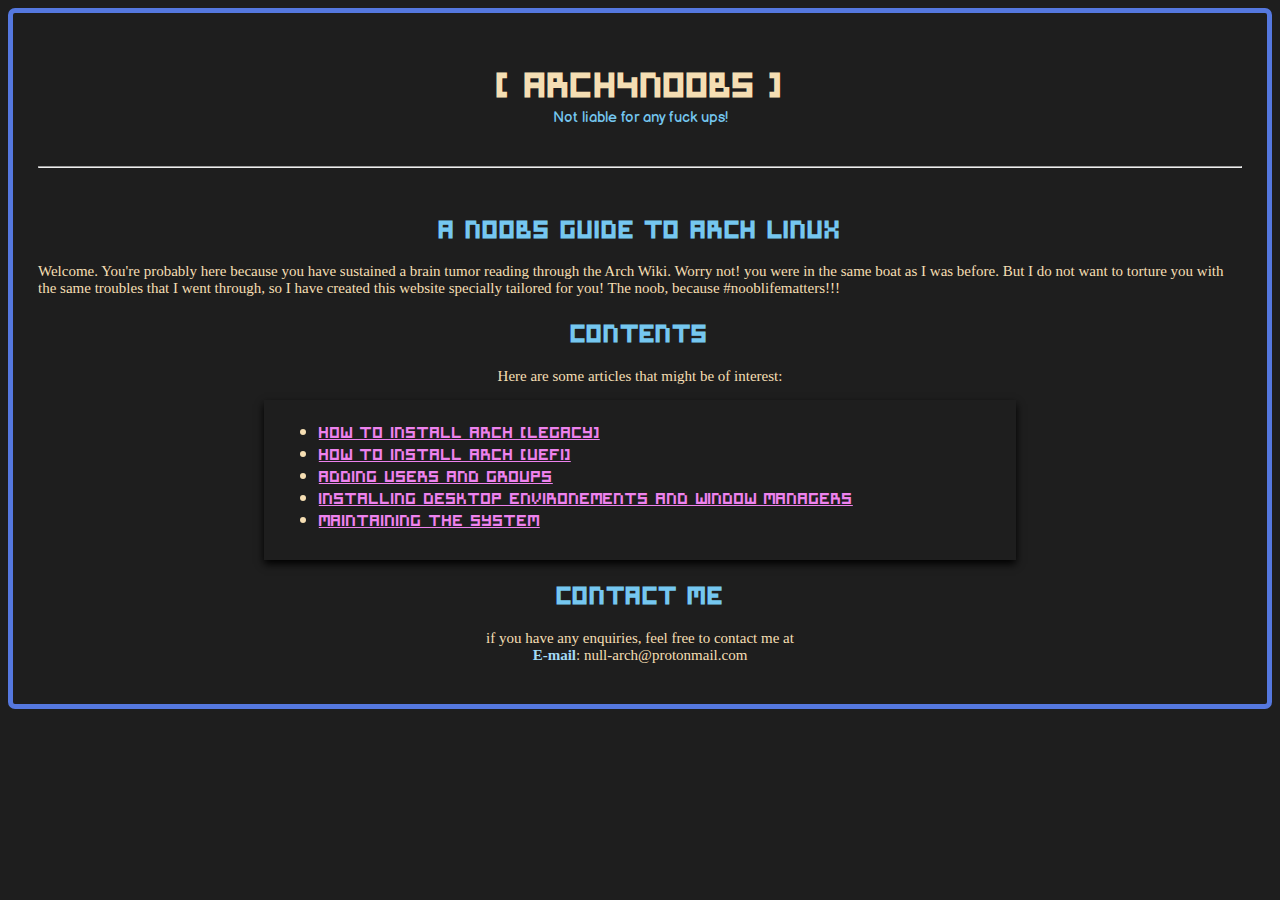
<file: index.html>
<!DOCTYPE html>
<html lang="en">
<head>
    <style>
        body{
            text-align: center;
        }
        div{
            margin: auto;
        }
        li{
            font-family: retro;
            text-align: left;
        }
        .padding{
            padding-left: 150px;
            padding-right: 150px;
        }
    </style>
    <meta charset="UTF-8">
    <meta http-equiv="X-UA-Compatible" content="IE=edge">
    <meta name="viewport" content="width=device-width, initial-scale=1.0">
    <title>arch4noobs</title>
    <link rel="stylesheet" href="styles.css">
    <link rel="preconnect" href="https://fonts.googleapis.com">
<link rel="preconnect" href="https://fonts.gstatic.com" crossorigin>
<link href="https://fonts.googleapis.com/css2?family=Balsamiq+Sans:ital,wght@1,700&display=swap" rel="stylesheet">
</head>
<body>
    <h1>[ Arch4noobs ]</h1>
    <p style="font-family: 'Balsamiq Sans', cursive;" class="rainbow" id="slogan">Not liable for any fuck ups!</p><br>
    <hr><br>
    <div id="intro">
        <h2>A noobs guide to arch linux</h2>
        <p style="text-align: left;">
           Welcome. You're probably here because you have sustained a brain tumor reading through the Arch Wiki. Worry not! you were in the same boat as I was before. But I do not want to torture you with the same troubles that I went through, so I have created this website specially tailored for you! The noob, because #nooblifematters!!!
        </p>
    </div>
    <div id="contents">
        <h2>Contents</h2>
        <p>
            Here are some articles that might be of interest:
            <div class="card">
              <ul>
                  <li><a href="installation-legacy.html">how to install arch [legacy]</a></li>
                  <li><a href="#">How to install arch [UEFI]</a></li>
                  <li><a href="#">Adding users and groups</a></li>
                  <li><a href="#">Installing desktop environements and window managers</a></li>
                  <li><a href="#">Maintaining the system</a></li>
              </ul>
            </div>
        </p>
    </div>
    <footer>
        <h2>contact me</h2>
        <p>
            if you have any enquiries, feel free to contact me at<br>
            <b>E-mail</b>: null-arch@protonmail.com
        </p>
    </footer>
                 
</body>
</html>
</file>
<file: styles.css>
body{
    background-color: #1E1E1E;
    color: wheat;
    padding: 25px;
    border-style: solid;
    border-color: rgb(85, 120, 223);
    border-width: 5px;
    border-radius: 7px;
    font-size: 15px;
}
h1{
    text-align: center;
    font-family: retro;
    font-size: 32px;
}
h2{
    font-family: retro;
    color: hsl(200, 80%, 70%)
}
h3{
    color: hsl(200, 80%, 70%);
}
h4{
    color: hsl(200, 80%, 80%);

}
b, strong{
    color: hsl(200, 80%, 80%);
}
#slogan{
    text-align: center;
}
.card{
    box-shadow: 0 4px 8px 0 rgba(0, 0, 0, 2);
    transition: 0.3s;
    padding: 15px;
    padding-top: 5px;
    width: 60%;
}
a{
    color: violet;
}
img{
    width: 100%;
    max-width: 700px;
    height: auto;
}
pre code{
    border: 1px solid #999;
    display: block;
    padding: 20px;
    box-shadow: 0 4px 8px 0 rgba(0, 0, 0, 2);
}
footer{
    text-align: center;
}
@media screen and (max-width: 800px){
    pre code{
        font-size: 1.8vw;
    }
    .card {
        width: 90%;
    }
    ul ol {
        padding: 0;
    }
}
ul{
    list-style-type:disc;
}
@font-face {
    font-family: retro;
    src: url(/fonts/Symtext.ttf);
}
@font-face {
    font-family: h2font;
    src: url(fonts/Symtext.ttf);
}
#slogan{
    color: hsl(200, 80%, 70%);
    margin-top: -20px;
}
#shadowBox {
    background-color: rgb(0, 0, 0);
    /* Fallback color */
    background-color: rgba(0, 0, 0, 0.2);
    /* Black w/opacity/see-through */
    border: 3px solid;
}
  
 .rainbow {
    text-align: center;
    /*text-decoration: underline;*/
    /*font-size: 32px;*/
    /*font-family: monospace;*/
    /*letter-spacing: 5px;*/
    animation: colorRotate 3s linear 0s infinite;
 }
  
 @keyframes colorRotate {
    from {
      color: #6666ff;
    }
    10% {
      color: #0099ff;
    }
    50% {
      color: #00ff00;
    }
    75% {
      color: #ff3399;
    }
    100% {
      color: #6666ff;
    }
}
</file>
